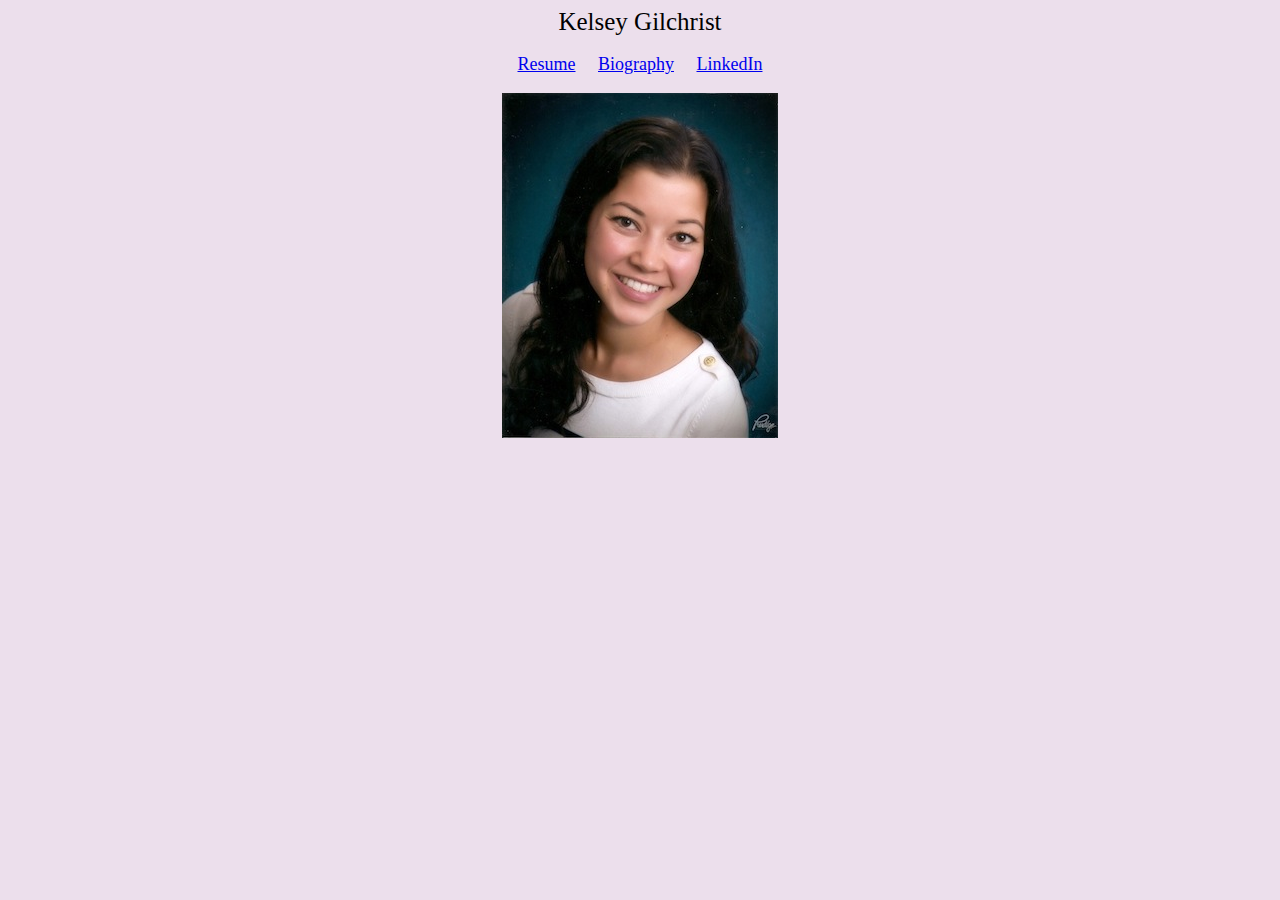
<file: index.html>
<!DOCTYPE html>

<!--index.html
Kelsey Gilchrist
2/12/15-->

<html>

<head>
	<title> Kelsey Gilchrist </title>
	<link rel="stylesheet" href="website.css" />
</head>

<body class="color">

	<header>

		Kelsey Gilchrist

	</header>


	<div id="subheader">

		<p> <a href="../resume.html">Resume</a> &nbsp; &nbsp;

		<a href="../bio.html">Biography</a> &nbsp; &nbsp;

		<a href="https://www.linkedin.com/pub/kelsey-gilchrist/55/967/91a">LinkedIn</a> </p>

	</div>


		<p> <img src="grad1.jpg" alt="My picture" class="center"/> </p>

</body>





</html>
</file>
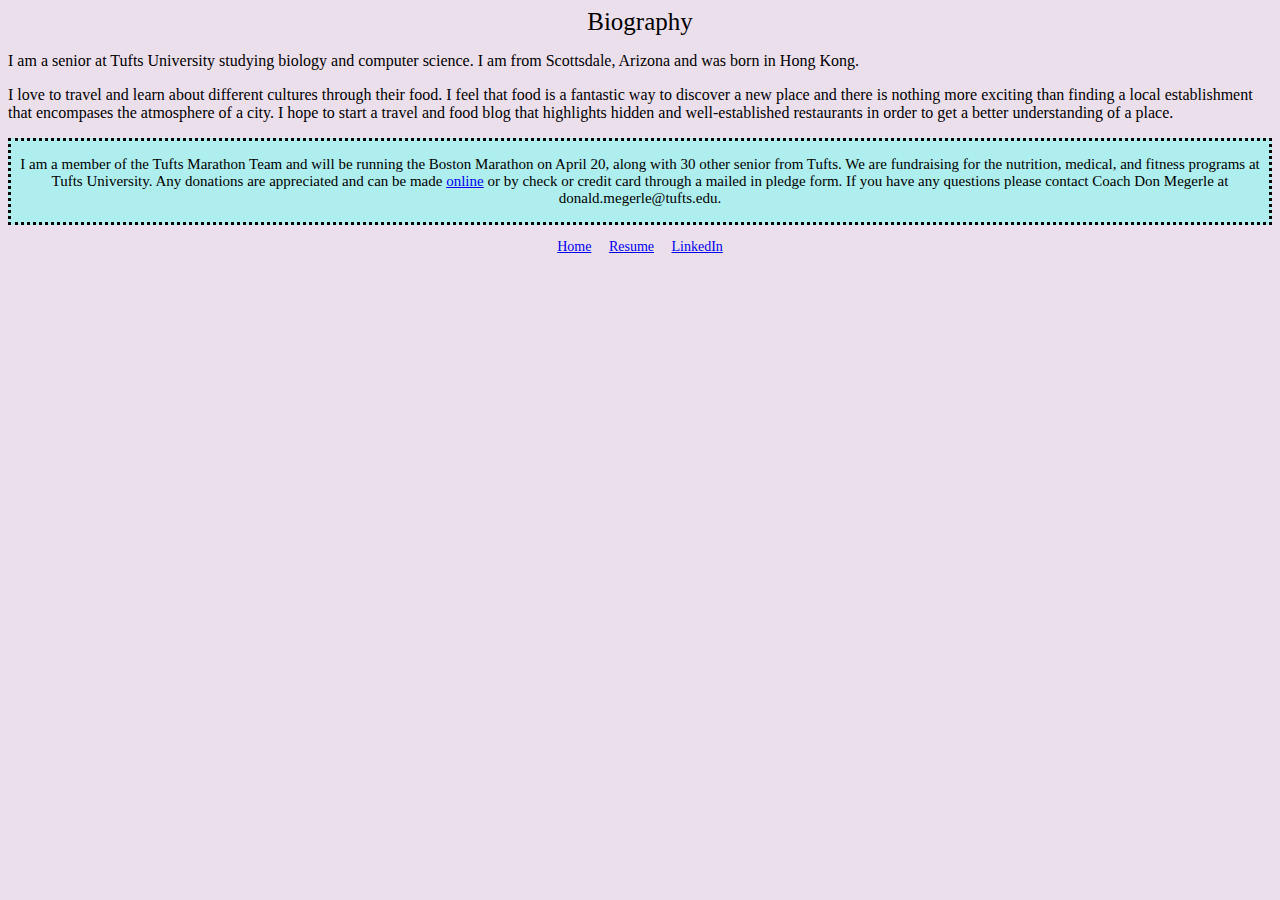
<file: bio.html>
<!DOCTYPE html>

<!--
bio.html
Kelsey Gilchrist
2/12/15-->

<html>

<head>
	<title> Biography </title>
	<link rel="stylesheet" href="website.css" />
</head>

<body class="color">

	<header>
		Biography

	</header>

	<div id ="intro">
 <p> I am a senior at Tufts University studying biology and computer science. I am from Scottsdale, Arizona and was born in Hong Kong. 
</p>
<p>
I love to travel and learn about different cultures through their food. I feel that food is a fantastic way to discover a new place and there is nothing more exciting than finding a local establishment that encompases the atmosphere of a city. I hope to start a travel and food blog that highlights hidden and well-established restaurants in order to get a better understanding of a place.
</p>
	</div>

	<div id ="run">
	<p>
I am a member of the Tufts Marathon Team and will be running the Boston Marathon on April 20, along with 30 other senior from Tufts. We are fundraising for the nutrition, medical, and fitness programs at Tufts University. Any donations are appreciated and can be made <a href="https://www.crowdrise.com/TuftsBoston2015/fundraiser/kelseygilchrist">online</a> or by check or credit card through a mailed in pledge form. If you have any questions please contact Coach Don Megerle at donald.megerle@tufts.edu. 
</p>
	</div>



	<div class ="footer">

	<p> <a href="../index.html">Home</a> &nbsp; &nbsp;
	<a href="../resume.html">Resume</a> &nbsp; &nbsp;
	<a href="https://www.linkedin.com/pub/kelsey-gilchrist/55/967/91a">LinkedIn</a> </p>

	</div>


</body>





</html>
</file>
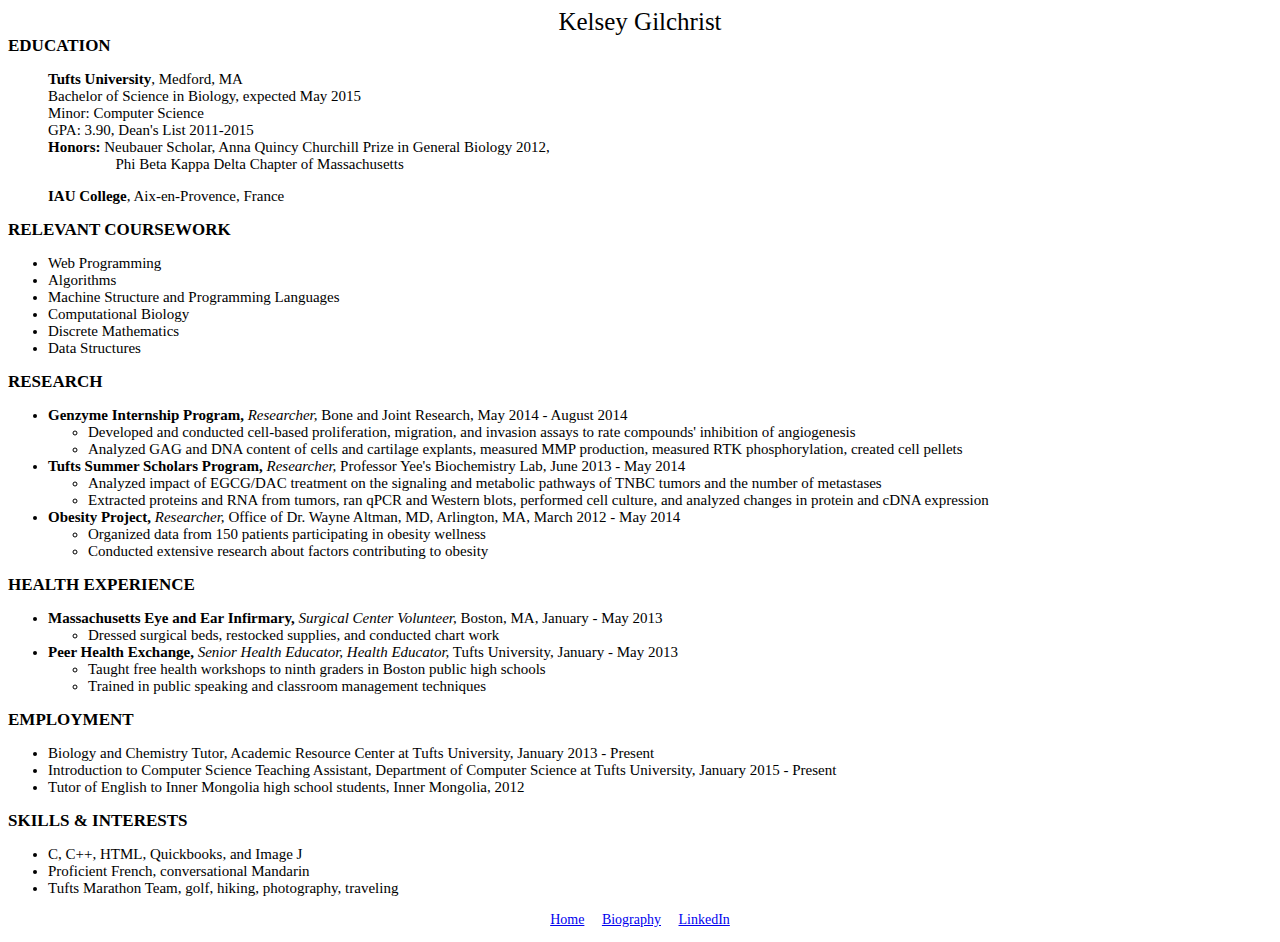
<file: resume.html>
<!DOCTYPE html>

<!--
resume.html
Kelsey Gilchrist
2/12/15
-->

<html>

<head>
	<title> Resume </title>
	 <!-- <meta charset="utf-8" /> 
-->
	<link rel="stylesheet" href="website.css" />
</head>

<body>

	<header>
		Kelsey Gilchrist

	</header>

	<div id ="content">

	

	<span class ="subtitle"> EDUCATION </span> 

	<ul style="list-style-type:none">
	<li> <span class ="stress"> Tufts University</span>, Medford, MA </li>
	<li> Bachelor of Science in Biology, expected May 2015 </li>
	<li> Minor: Computer Science </li>
	<li> GPA: 3.90, Dean's List 2011-2015 </li>
	<li> <span class ="stress"> Honors:</span> Neubauer Scholar, Anna Quincy Churchill Prize in General Biology 2012, </li>
	<li> &nbsp; &nbsp; &nbsp; &nbsp; &nbsp; &nbsp; &nbsp; &nbsp; &nbsp;
	Phi Beta Kappa Delta Chapter of Massachusetts </li>
	<li><p> </p></li>
	<li><span class ="stress"> IAU College</span>, Aix-en-Provence, France </li>
	</ul>


	<span class ="subtitle"> RELEVANT COURSEWORK </span> 
	<ul> 
	<li> Web Programming </li>
	<li> Algorithms </li>
	<li> Machine Structure and Programming Languages </li>
	<li> Computational Biology </li>
	<li> Discrete Mathematics </li>
	<li> Data Structures </li>
	</ul>


	<span class ="subtitle"> RESEARCH </span>
	<ul>
	<li> <span class ="stress"> Genzyme Internship Program,</span> <span class ="italics"> Researcher,</span> Bone and Joint Research, May 2014 - August 2014 
		<ul>
			<li> Developed and conducted cell-based proliferation, migration, and invasion assays to rate compounds' inhibition of angiogenesis </li>
			<li> Analyzed GAG and DNA content of cells and cartilage explants, measured
			MMP production, measured RTK phosphorylation, created cell pellets </li>
		</ul>
	</li> 
	<li> <span class ="stress"> Tufts Summer Scholars Program,</span> <span class ="italics">Researcher,</span> Professor Yee's Biochemistry Lab, June 2013 - May 2014
		<ul>
			<li> Analyzed impact of EGCG/DAC treatment on the signaling and metabolic pathways of TNBC tumors and the number of metastases </li>
			<li> Extracted proteins and RNA from tumors, ran qPCR and Western blots, performed cell culture, and analyzed changes in protein and cDNA expression </li>
		</ul>
	</li> 
	<li> <span class ="stress"> Obesity Project, </span> <span class ="italics">Researcher,</span> Office of Dr. Wayne Altman, MD, Arlington, MA, March 2012 - May 2014
		<ul>
			<li> Organized data from 150 patients participating in obesity wellness  </li>
			<li> Conducted extensive research about factors contributing to obesity </li>
		</ul>
	</li> 
	</ul>


	<span class ="subtitle"> HEALTH EXPERIENCE </span>
	<ul>
	<li> <span class ="stress"> Massachusetts Eye and Ear Infirmary,</span> <span class ="italics"> Surgical Center Volunteer,</span> Boston, MA, January - May 2013 
		<ul>
			<li> Dressed surgical beds, restocked supplies, and conducted chart work </li>
		</ul>
	</li> 
	<li> <span class ="stress"> Peer Health Exchange,</span> <span class ="italics"> Senior Health Educator, Health Educator,</span> Tufts University, January - May 2013 
		<ul>
			<li> Taught free health workshops to ninth graders in Boston public high schools </li>
			<li> Trained in public speaking and classroom management techniques </li>
		</ul>
	</li> 
	</ul>

	<span class ="subtitle"> EMPLOYMENT </span> 
	<ul>
	<li> Biology and Chemistry Tutor, Academic Resource Center at Tufts University, January 2013 - Present </li>
	<li> Introduction to Computer Science Teaching Assistant, Department of Computer Science at Tufts University, January 2015 - Present </li>
	<li> Tutor of English to Inner Mongolia high school students, Inner Mongolia, 2012 </li>
	</ul>

	<span class ="subtitle"> SKILLS & INTERESTS </span> 
	<ul>
	<li> C, C++, HTML, Quickbooks, and Image J </li>
	<li> Proficient French, conversational Mandarin </li>
	<li> Tufts Marathon Team, golf, hiking, photography, traveling </li>
	</ul>

	
	

	</div>







	<div class ="footer">

	<p> <a href="../index.html">Home</a> &nbsp; &nbsp;
	<a href="../bio.html">Biography</a> &nbsp; &nbsp;
	<a href="https://www.linkedin.com/pub/kelsey-gilchrist/55/967/91a">LinkedIn</a> </p>

	</div>


</body>





</html>
</file>
<file: website.css>
/* website.css 
Kelsey Gilchrist
2/12/15
*/

header {
	text-align: center;
	font-family: Cambria;
	font-size: 25px;
}

body.color {
	background-color: #ECDFEC;

}

#subheader{
	font-family: Cambria;
	font-size: 18px;
	text-align: center;
}

#content {
	font-family: Cambria;
	font-size: 15px;	
}

.center {
	display: block;
	margin-left: auto;
    margin-right: auto;
}
.subtitle {
	font-family: Cambria;
	font-size: 17px;
	font-weight: bold;
}

.stress {
	font-weight: bold;
}

.italics {
	font-style: italic;
}

.footer {
	font-family: Cambria;
	text-align: center;
	font-size: 14px;
}


#run{
	font-family: Cambria;
	font-size: 15px;
	border-style: dotted;
	text-align: center;
	background-color: #AFEEEE;
}
</file>
